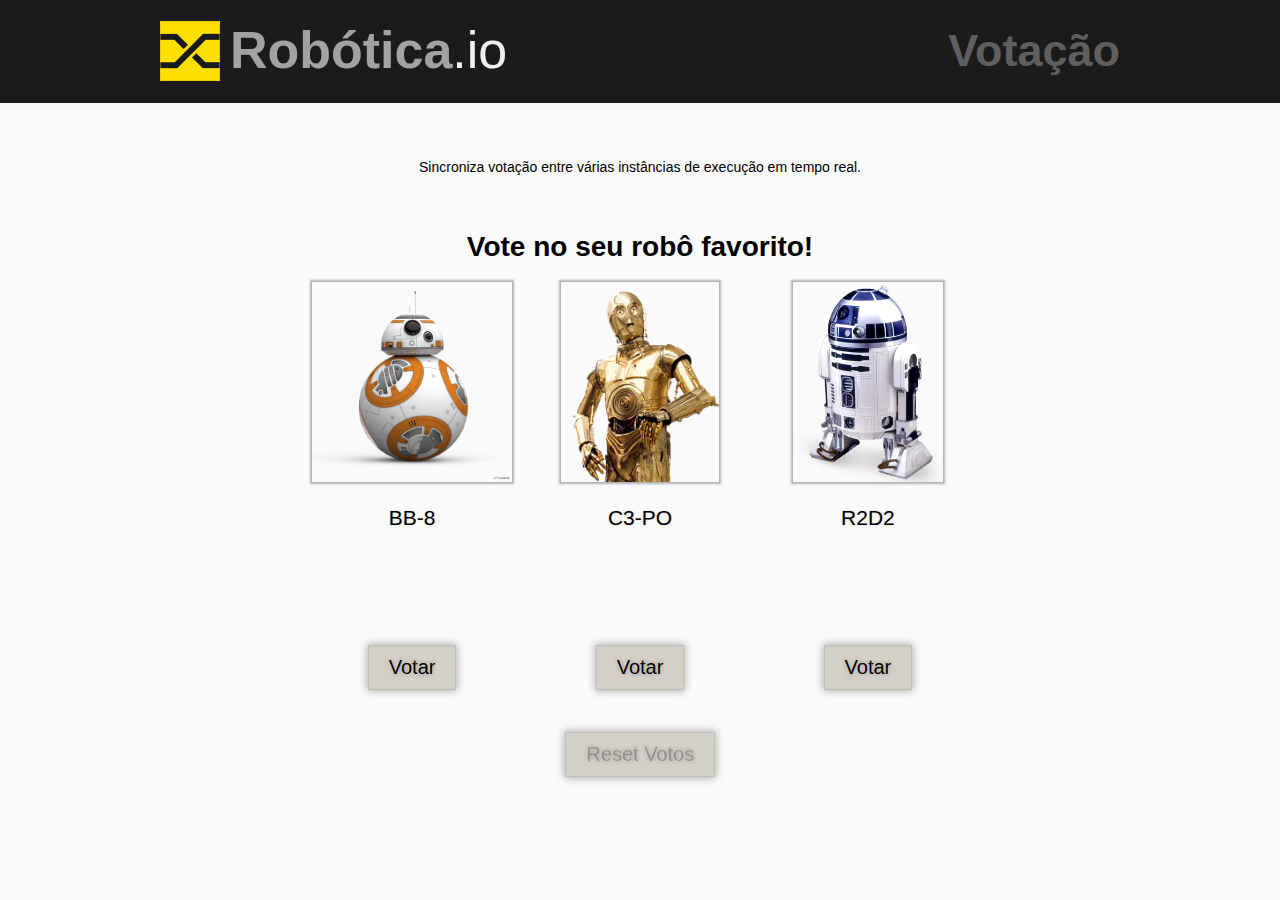
<file: ESP8266/Arduino IDE/wamp_8266/wamp8266-heroku/web/index.html>
<!DOCTYPE html>
<html lang="pt_br">
    <head>
        <meta charset="UTF-8">
        <link rel="shortcut icon" href="img/favicon.ico">
        <title>Votação</title>
        <link rel="stylesheet" href="css/voto.css">
    </head>
    <body>
        <header>
            <div id="header_inner">
                <div id="demo_title">
                    <span>Votação</span>
                </div>
                <a class="navbar-brand" href="/">
                    <img src="img/crossbar_icon_inverted.png" alt="crossbar logo inverted" width="60" height="60">
                    <span class="fontFace">
                        <span>Robótica</span><span>.io</span>
                    </span>
                </a>
            </div>
        </header>
        <div class="demo_links">
            <p>
                Sincroniza votação entre várias instâncias de execução em tempo real.
            </p>
        </div>

        <div id="demo_body">
            <h1>Vote no seu robô favorito!</h1>
            <div id="votoContainer">
                <div>
                    <img src="img/bb8.png" alt="BB8 - droid" height="200">
                    <span> BB-8 </span>
                    <div>
                        <input type="text" id="votosbb8" disabled/>
                    </div>
                    <br>
                    <button id="bb8">
                        Votar
                    </button>
                </div>
                <div>
                    <img src="img/c3po.png" alt="C3PO - droid" height="200">
                    <span>C3-PO</span>
                    <div>
                        <input type="text" id="votosc3po" disabled />
                    </div>
                    <br>
                    <button id="c3po">
                        Votar
                    </button>
                </div>
                <div>
                    <img src="img/r2d2.png" alt="R2D2 - droid" height="200">
                    <span>R2D2</span>
                    <div>
                        <input type="text" id="votosr2d2" disabled />
                    </div>
                    <br>
                    <button id="r2d2">
                        Votar
                    </button>
                </div>
            </div>
            <div id="resetVotosContainer">
                <button id="resetVotos" disabled>
                    Reset Votos
                </button>
            </div>
        </div>

        <script>AUTOBAHN_DEBUG = false;</script>
        <script src="js/autobahn.min.js"></script>
        <script src="js/frontend.js"></script>

    </body>
</html>
</file>
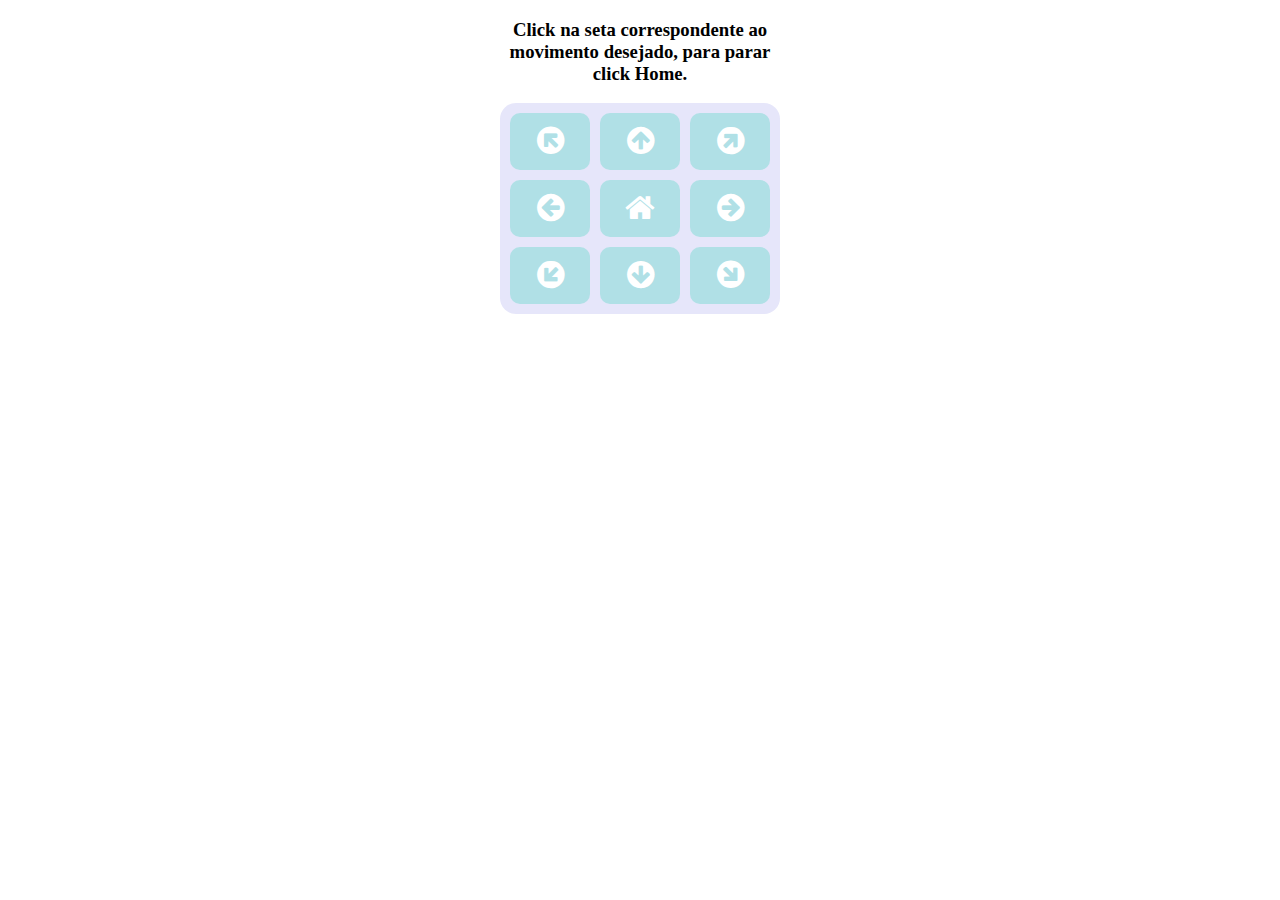
<file: Códigos Fonte/Html/Pad.html>
<!doctype html>
<html>
   <head>
      <script src="https://ajax.googleapis.com/ajax/libs/jquery/3.1.1/jquery.min.js"></script>
      <link rel="stylesheet" href="https://cdnjs.cloudflare.com/ajax/libs/font-awesome/4.7.0/css/font-awesome.min.css">
      <style>
         .content {
         max-width: 280px;
         margin: auto;
         }
         .grid {
         display: grid;
         border-radius: 1em;
         grid-gap: 10px;
         grid-template-columns: 80px 80px 80px;
         background-color: LAVENDER;
         padding: 10px;
         }
         .grid-item {
         border: none;
         padding: 10px;
         background-color: POWDERBLUE;
         color: White;
         border-radius: 10px;
         font-size: 200%;
         text-align: center;
        }
      </style>
   </head>
   <body>
      <div class="content">
         <h3 align="center">Click na seta correspondente ao movimento desejado, para parar click Home.</h3>
         <div class="grid">
            <div id="btnCimaEsq" class="grid-item"><span class="fa" style="transform: rotate(-45deg);">&#xf0aa;</span></div>
            <div id="btnCima" class="grid-item"><span class="fa">&#xf0aa;</span></div>
            <div id="btnCimaDir" class="grid-item"><span class="fa" style="transform: rotate(45deg);">&#xf0aa;</span></div>
            <div id="btnEsquerda" class="grid-item"><span class="fa">&#xf0a8;</span></div>
            <div id="btnHome" class="grid-item"><span class="fa">&#xf015;</span></div>
            <div id="btnDireita" class="grid-item"><span class="fa">&#xf0a9;</span></div>
            <div id="btnBaixoEsq" class="grid-item"><span class="fa" style="transform: rotate(45deg);">&#xf0ab;</span></div>
            <div id="btnBaixo" class="grid-item"><span class="fa">&#xf0ab;</span></div>
            <div id="btnBaixoDir" class="grid-item"><span class="fa" style="transform: rotate(-45deg);">&#xf0ab;</span></div>
         </div>
      </div>
      <script>
         $(document).ready(function(){
             var button = $(".grid-item");
             button.on("touchstart mousedown ", function(){
                 $(this).css("backgroundColor", "Blue\
                 window.location.pathname = "/" + $(this)[0].id;
             });
             button.on("touchleave touchend mouseup", function(){
                 $(this).css("backgroundColor", "POWDERBLUE\
                 window.location.pathname = "/btnHome";
             });
         });
      </script>
  </body>
</html>
</file>
<file: ESP8266/Arduino IDE/wamp_8266/wamp8266-heroku/web/css/voto.css>
/* apply a natural box layout model to all elements */
* { -moz-box-sizing: border-box; -webkit-box-sizing: border-box; box-sizing: border-box; }

html {
   min-height: 100%;
   width: 100%;
}

body
{
   padding: 0;
   margin: 0;
   border: none;
   height: 100%;

   position: relative;

   background-repeat: no-repeat;
   background-attachment: fixed;
   background-color: #fafafa;

   font-family: sans-serif;
   font-size: 14px;
}

a
{
   color: #555;
}
a:hover
{
   color: #f60;
   color: #D0B800;
}

a > img
{
   border-style: none;
}

header {
   position: relative;
   width: 100%;
   height: 103px;
   background-color: #1b1b1b;
}

#header_inner
{
   position: relative;
   min-width: 960px;
   max-width: 64%;
   height: 100%;
   margin:auto;
   padding: 0;
   color: #666;
   text-align: right;
}

#demo_title
{
   font-size: 27px;
   font-weight: bold;
   color: rgb(95, 95, 95);
   display: inline-block;
   text-align: right;
   line-height: 11px;
   padding-top: 32px;
}
#demo_title > span
{
   display: block;
}
#demo_title > span:first-child
{
   font-size: 45px;
   line-height: 38px;
}

.navbar-brand {
    position: absolute;

    top: 21px;
    left: 0px;
    text-decoration: none;
}

.navbar-brand > span {
   font-size: 52px;
   position: relative;
   top: -13px;
   text-decoration: none;
   border: none;
}

.navbar-brand > span > span:first-of-type {
  font-family: 'Play', sans-serif;
  font-weight: bold;
  color: rgb(162, 162, 162);
  padding: 0 0 0 6px;
}
.navbar-brand > span > span:last-of-type {
  font-family: 'Play', sans-serif;
  color: rgb(240, 240, 240);
}

.demo_links
{
   text-align: center;
}
.demo_links > div > a
{
   padding: 0 2em 0 0;
   font-size: 19px;
   text-decoration: none;
   color: #f60;
   color: #d0b800;
}


#demo_body,
.demo_links
{
   width: 850px;
   height: 100%;
   margin: 4em auto;
   position: relative;
}

.notextselect {
   -webkit-touch-callout: none;
   -webkit-user-select: none;
   -khtml-user-select: none;
   -moz-user-select: none;
   -ms-user-select: none;
   user-select: none;

   cursor: default;
}



#votoContainer
{

   text-align: center;
}
#votoContainer > div
{
   display: inline-block;
   width: 16em;
}
#votoContainer > div > img
{
  box-shadow: 0 0 2px 2px rgba(0, 0, 0, 0.3);
}

#votoContainer > div > span
{
    display: block;

    margin: 1em 0 0;
    font-size: 21px;
    text-shadow: 0 0 2px rgba(0, 0, 0, 0.2);
}

#votoContainer > div > div
{
    display: inline-block;


}
#votoContainer > div > div > input
{

    width: 4em;
    text-align: center;
    border: none;
    background-color: #fafafa;
    font-size: 4em;
    padding: 20px 0 30px;

    transition: all 0.3s ease;
    text-shadow: 0 0 7px rgba(0, 0, 0, 0.2);
}


#votoContainer > div > button
{

}

button
{
    background-color: #D4D0C8;

    border: 1px solid rgb(196, 191, 181);
    padding: 0.5em 1em;
    font-size: 20px;
    font-weight: normal;
    text-shadow: 0 0 4px rgba(0, 0, 0, 0.3), -1px 0 1px rgba(255, 255, 255, 0.5);
    box-shadow: 0 0 8px 1px rgba(0, 0, 0, 0.3);
}
button:hover
{
    background-color: rgb(196, 188, 173);

    box-shadow: 0 0 8px 2px rgba(0, 0, 0, 0.4);
}

#resetVotosContainer
{
    text-align: center;

    margin: 3em 0 0 0;
}

#demo_body
{
   width: 823px;
   text-align: center;
}


.button
{

   background-color: #D9D9D9;
   background: linear-gradient(to bottom, #fff, #e1e1e1);

   color: #111;

   font-weight: 600;
   text-align: center;
   padding:0 13px;
   margin-left: 1px;


   border-radius: 4px;

   border: 1px solid rgb(121, 121, 121);

   box-shadow: rgba(0, 0, 0, 0.3) 0px 1px 4px 0px;

   padding: 3px 6px;
   margin: 2px;
}


.button:hover
{
   background-color: #777;
   background: linear-gradient(to bottom, #e8e8e8, #8d8d8d);

   color: #fff;

   box-shadow: rgba(0, 0, 0, 0.3) 0px 1px 4px 0px;
}


.button:disabled
{
   background-color: #ddd;

   color: #aaa;
}
</file>
